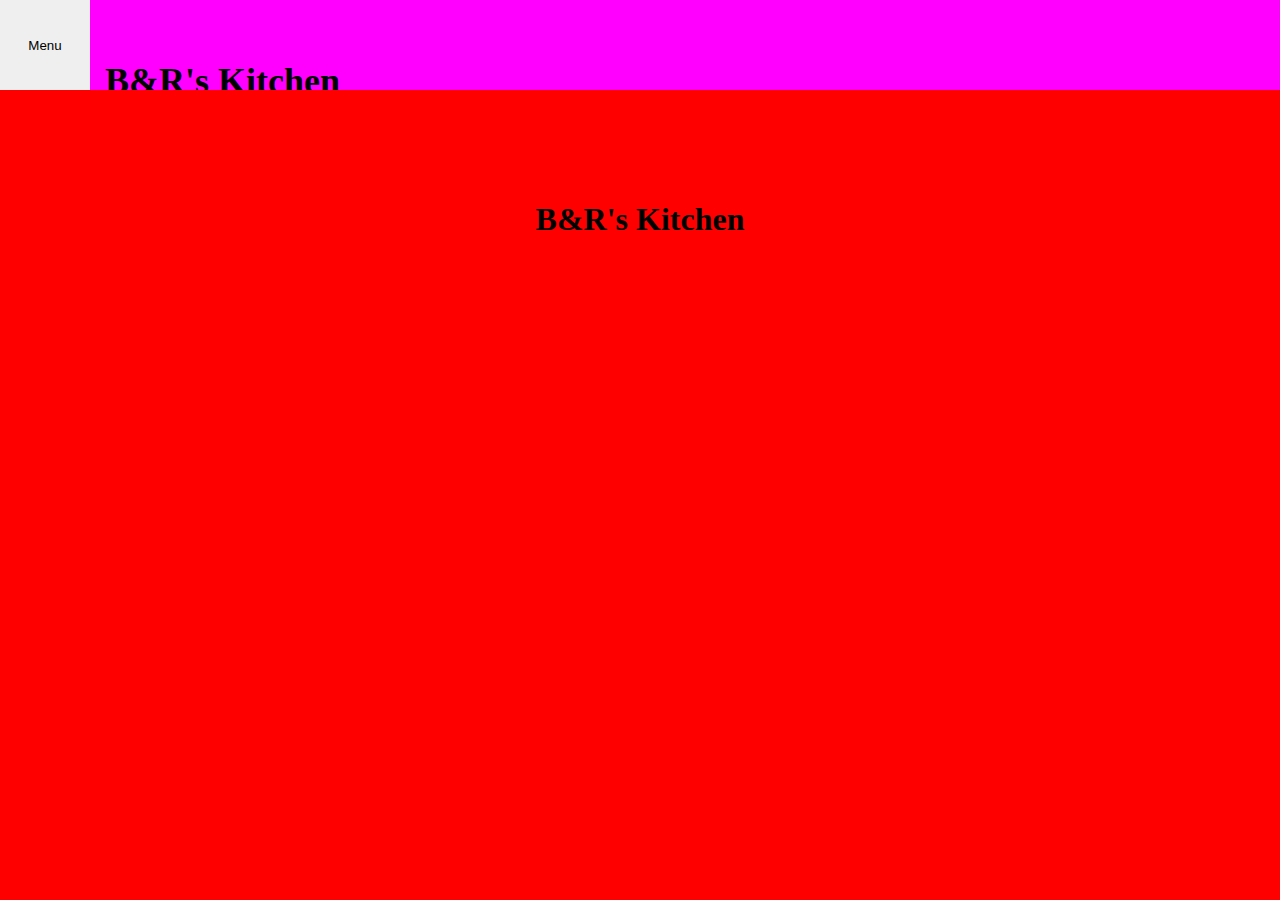
<file: index.html>
<!DOCTYPE html>
<html>
  <head>
    <meta charset="utf-8">
    <title>Title</title>
    <meta name="viewport" content="width=device-width, initial-scale=1.0">
    <meta name="description" content="Simple place to store our recipes">
    <link rel="stylesheet" href="main.css">
  </head>
  <body>
    <div id="Top_Bar">
      <div class="left">
        <button type="button" onclick="alert('Hello world!')">Menu</button>
      </div>
      <div class="main">
        <h3>B&R's Kitchen</h3>
      </div>
    </div>
    <div id="Main_Content">
      <h1>B&R's Kitchen</h1>
    </div>
    <div id="Menu_Bar" hidden>
      <h1 style >menu</h1>
      <ul>
        <li>Home</li>
        <li>Random Recipe</li>
        <li>Search</li>
        <li>Calendar</li>
        <li>Info/About</li>
        <li>Blog</li>
      </ul>
    </div>
  </body>
</html>
</file>
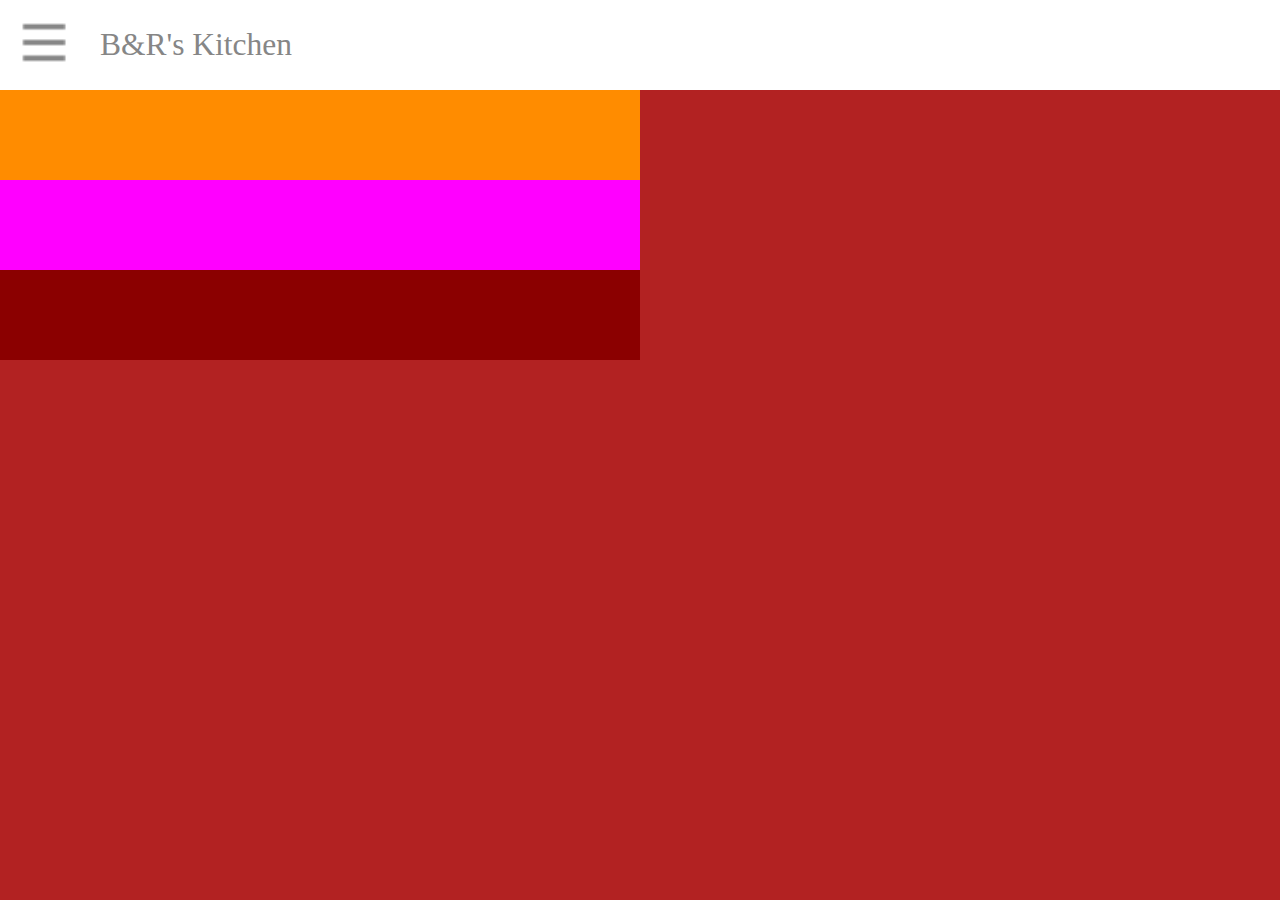
<file: test.html>
<html>
  <head>
    <meta charset="utf-8">
    <title>Title</title>
    <meta name="viewport" content="width=device-width, initial-scale=1.0">
      <link rel="stylesheet" href="main.css">
    <style>
        
        body{
            padding: 0px;
            margin: 0px;
        }
        
        #top{
            background-color: #FFFFFF;
        }
        #menu{
            background-color: #FFFFFF;
            float: left;
            height: 10vh;
            width: 10vh;
        }
        #menu-button{
            background-color: #FFFFFF;
            height: 10vh;
            width: 10vh;
            padding: 11;
        }
        #top-header{
            background-color: #FFFFFF;
            height: 10vh;
            width: 100vw;
            color: #868686;
            padding-left: 10vh;
        }
        #logo{
            padding: 3vh 10px;
            font-size: 3.5vh;
        }
        #main{
            background-color: firebrick;
            float: left;
            height: 90vh;
            width: 100vw;
        }
        #main-header{
            background-color: darkorange;
            height: 10vh;
            width: 50vw;
        }
        #main-search{
            background-color: fuchsia;
            height: 10vh;
            width: 50vw;
        }
        #main-random{
            background-color: darkred;
            height: 10vh;
            width: 50vw;
        }
        .clear{
            clear: both;
        }
    </style>
  </head>
  <body>
      <div id="top">
          <div id="menu">
              <input id="menu-button" type="image" src="images/menu_icon.PNG" onclick="alert('Hello world!')">
          </div>
          <div id="top-header">
              <p id="logo">B&R's Kitchen</p>
          </div>
      </div>
      <div class="clear"></div>
      <div id="main">
          <div id="main-header">
          </div>
          <div id="main-search">
          </div>
          <div id="main-random">
          </div>
      </div>
  </body>
</html>
</file>
<file: main.css>
* {
        box-sizing:border-box;
      }
      body{
        color: #000;
        padding: 0px;
        border: 0px;
        margin: 0px;
      }
      #Top_Bar{
        background-color: #f0f;
        width: 100%;
        height: 10vh;
        border: 0px;
      }
      #Main_Content{
          float: left;
          background-color: #f00;
          width: 100%;
          height: 90vh;
          border: 0px;
          margin: 0px;
          padding: 0px;
      }
      #Menu_Bar{
        float: left;
      }
      h3{
        float: left;
        border: 0px;
        padding-left: 15px;
        font-size:4vh;
        height: 10vh;
        align-items: center;
        align-self: center;
        align-content: center;
        vertical-align: middle;
      }
      button{
        width: 10vh;
        height: 10vh;
        border: 0px;
        margin: 0px;
        padding: 0px;
      }
      .left {
        float:left;
      }

      .main {
        float:left;
        align-content: center;
        height: 10vh;
      }
      h1{
        float: left;
        width:100vw;
        padding-top: 10vh;
        align-content: center;
        text-align:center;
      }




        #top{
            color: aqua;
            width: 100%;
        }
        #top-menu{
            color: blue;
        }
        #top-header{
            color: chartreuse;
        }
        #main{
            color: firebrick;
        }
        #main-header{
            color: darkorange;
        }
        #main-search{
            color: fuchsia;
        }
        #main-random{
            color: darkred;
        }
</file>
